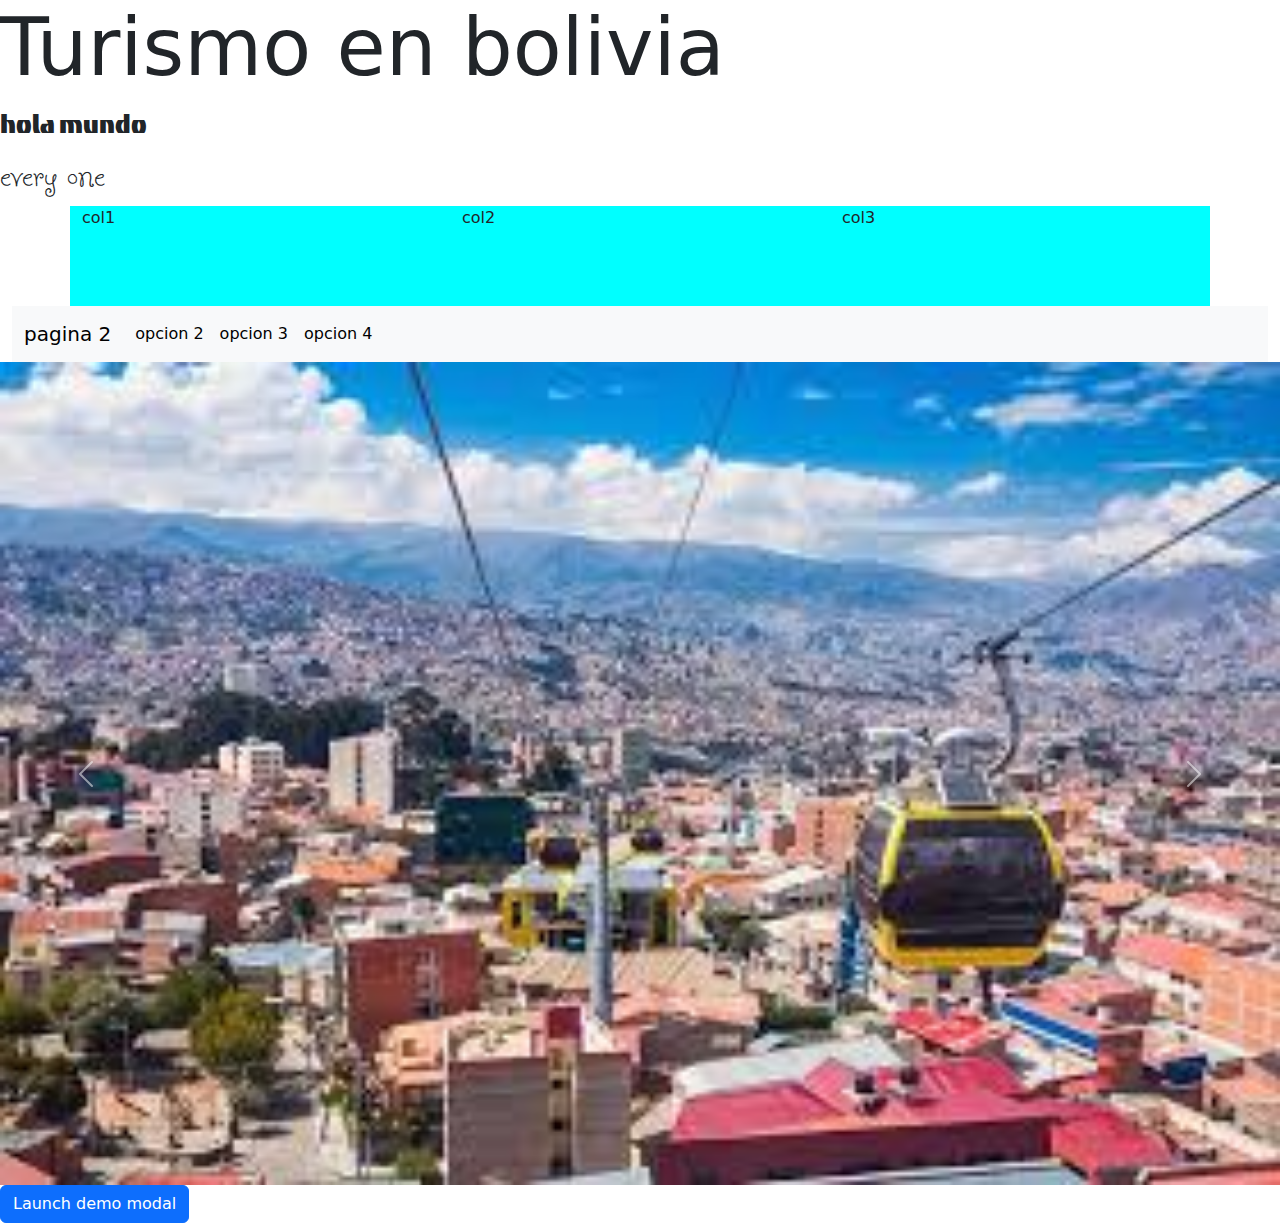
<file: index.html>
<!DOCTYPE html>
<html lang="en">
<head>
    <meta charset="UTF-8">
    <meta http-equiv="X-UA-Compatible" content="IE=edge">
    <meta name="viewport" content="width=device-width, initial-scale=1.0">
    <link href="https://cdn.jsdelivr.net/npm/bootstrap@5.3.3/dist/css/bootstrap.min.css" rel="stylesheet" integrity="sha384-QWTKZyjpPEjISv5WaRU9OFeRpok6YctnYmDr5pNlyT2bRjXh0JMhjY6hW+ALEwIH" crossorigin="anonymous">
    <link rel="preconnect" href="https://fonts.googleapis.com">
    <link rel="preconnect" href="https://fonts.gstatic.com" crossorigin>
    <link href="https://fonts.googleapis.com/css2?family=Tac+One&display=swap" rel="stylesheet">
    <link rel="preconnect" href="https://fonts.googleapis.com">
    <link rel="preconnect" href="https://fonts.gstatic.com" crossorigin>
    <link href="https://fonts.googleapis.com/css2?family=Butterfly+Kids&family=Tac+One&display=swap" rel="stylesheet">
    <link rel="stylesheet" href="css/estilos.css">
    <title>Document</title>
</head>
<body>
    <h1 class="display-1">Turismo en bolivia</h1>
    <h2 class="tac-one-regular">hola mundo</h2>
    <h1 class="butterfly-kids-regular">every one</h1>
    <div class="container">
        <div class="row">
            <div class="col">col1</div>
            <div class="col">col2</div>
            <div class="col">col3</div>
        </div>

    </div>
    <div class="container-fluid">
        <nav class="navbar navbar-expand-lg bg-body-tertiary">
            <div class="container-fluid">
              <button class="navbar-toggler" type="button" data-bs-toggle="collapse" data-bs-target="#navbarTogglerDemo01" aria-controls="navbarTogglerDemo01" aria-expanded="false" aria-label="Toggle navigation">
                <span class="navbar-toggler-icon"></span>
              </button>
              <div class="collapse navbar-collapse" id="navbarTogglerDemo01">
                <a class="navbar-brand" href="pags/pag2.html">pagina 2</a>
                <ul class="navbar-nav me-auto mb-2 mb-lg-0">
                  <li class="nav-item">
                    <a class="nav-link active" aria-current="page" href="#">opcion 2</a>
                  </li>
                  <li class="nav-item">
                    <a class="nav-link active" href="#">opcion 3</a>
                  </li>
                  <li class="nav-item">
                    <a class="nav-link active" aria-disabled="true">opcion 4</a>
                  </li>
                </ul>
                
              </div>
            </div>
          </nav>
    </div>
    <div class="row">
        <div id="carouselExampleInterval" class="carousel slide" data-bs-ride="carousel">
            <div class="carousel-inner">
              <div class="carousel-item active" data-bs-interval="10000">
                <img src="imag/descarga.jpg" class="d-block w-100" alt="...">
              </div>
              <div class="carousel-item" data-bs-interval="2000">
                <img src="imag/descarga 1.jpg" class="d-block w-100" alt="...">
              </div>
              <div class="carousel-item">
                <img src="imag/descarga2.jpg" class="d-block w-100" alt="...">
              </div>
              <div class="carousel-item">
                <img src="imag/descarga 3.jpg" class="d-block w-100" alt="...">
              </div>
            </div>
            <button class="carousel-control-prev" type="button" data-bs-target="#carouselExampleInterval" data-bs-slide="prev">
              <span class="carousel-control-prev-icon" aria-hidden="true"></span>
              <span class="visually-hidden">Previous</span>
            </button>
            <button class="carousel-control-next" type="button" data-bs-target="#carouselExampleInterval" data-bs-slide="next">
              <span class="carousel-control-next-icon" aria-hidden="true"></span>
              <span class="visually-hidden">Next</span>
            </button>
          </div>
    </div>
    <div >
        <!-- Button trigger modal -->
        <button type="button" class="btn btn-primary" data-bs-toggle="modal" data-bs-target="#exampleModal">
            Launch demo modal
        </button>
        
        <!-- Modal -->
        <div class="modal fade" id="exampleModal" tabindex="-1" aria-labelledby="exampleModalLabel" aria-hidden="true">
            <div class="modal-dialog">
            <div class="modal-content">
                <div class="modal-header">
                <h1 class="modal-title fs-5" id="exampleModalLabel">Modal title</h1>
                <button type="button" class="btn-close" data-bs-dismiss="modal" aria-label="Close"></button>
                </div>
                <div class="modal-body">
                <p>Lorem ipsum dolor sit, amet consectetur adipisicing elit. Repellendus eligendi, accusantium vero sequi facere corrupti ratione porro quos ipsam nisi deleniti esse laborum. Aspernatur distinctio vel magni velit ipsa impedit.</p>
                </div>
                <div class="modal-footer">
                <button type="button" class="btn btn-secondary" data-bs-dismiss="modal">Close</button>
                <button type="button" class="btn btn-primary">Save changes</button>
                </div>
            </div>
            </div>
        </div>
    </div>

    <script src="https://cdn.jsdelivr.net/npm/bootstrap@5.3.3/dist/js/bootstrap.bundle.min.js" integrity="sha384-YvpcrYf0tY3lHB60NNkmXc5s9fDVZLESaAA55NDzOxhy9GkcIdslK1eN7N6jIeHz" crossorigin="anonymous"></script>
</body>
</html>
</file>
<file: css/estilos.css>
.tac-one-regular {
    font-family: "Tac One", sans-serif;
    font-weight: 400;
    font-style: normal;
  }
  .butterfly-kids-regular {
    font-family: "Butterfly Kids", cursive;
    font-weight: 400;
    font-style: normal;
  }
  .container {
    background-color: aqua;
    height: 100px;
  }
  .container-fluid {
    /*background-color: brown;
    height: 100px;*/
  }
  .row {

  }
</file>
